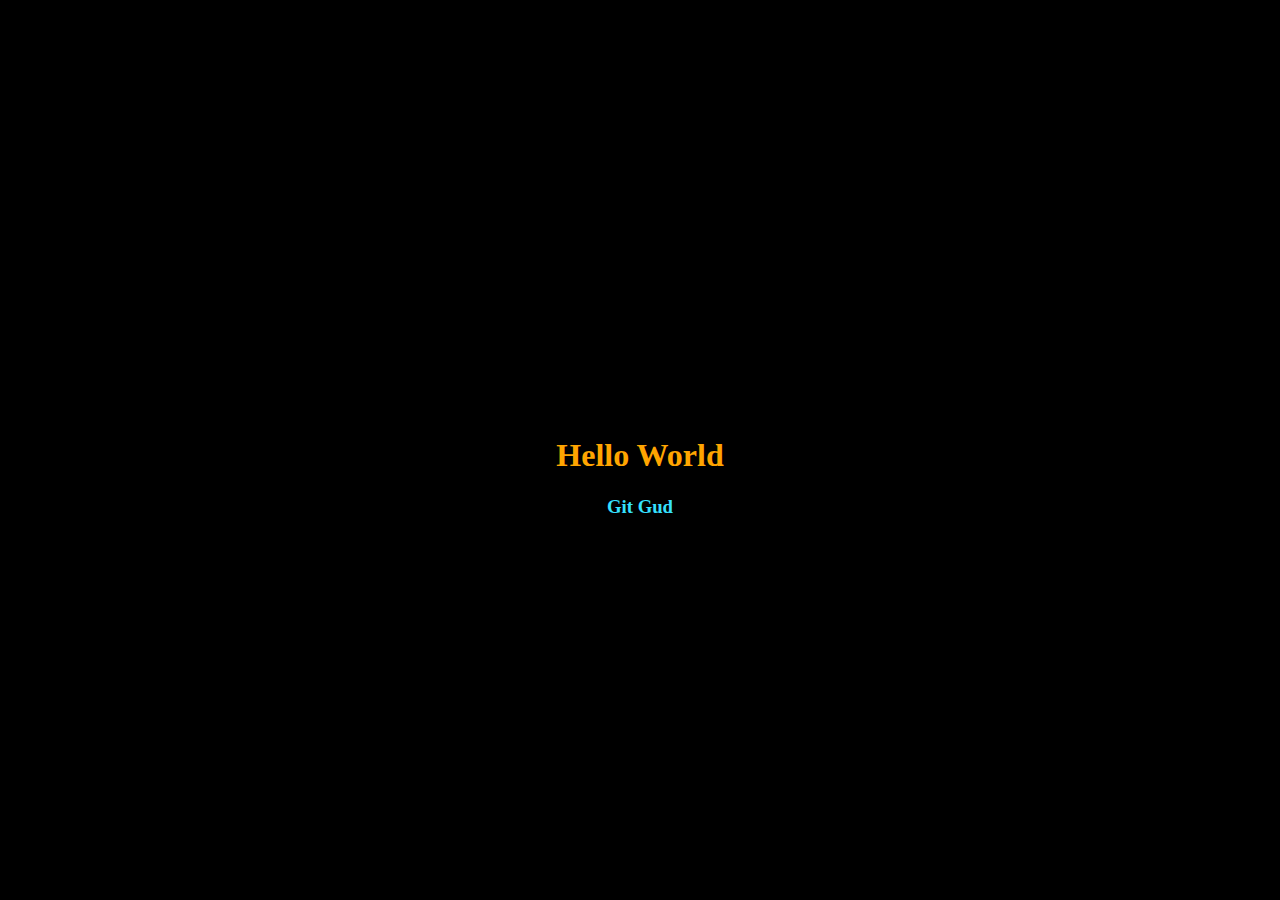
<file: index.html>
<!DOCTYPE html>
<html lang="en">
<head>
    <meta charset="UTF-8">
    <meta name="viewport" content="width=device-width, initial-scale=1.0">
    <meta http-equiv="X-UA-Compatible" content="ie=edge">
    <title>First Commit</title>
    <style>
        * {
            text-align: center;
        }
        body {
            background-color: black;
        }
        h1 {
            padding-top: 13em;
            color: orange;
        }
        h3 {
            color: rgb(53, 225, 255);
        }
    </style>
</head>
<body>
    <h1>Hello World</h1>
    <h3>Git Gud</h3>
</body>
</html>
</file>
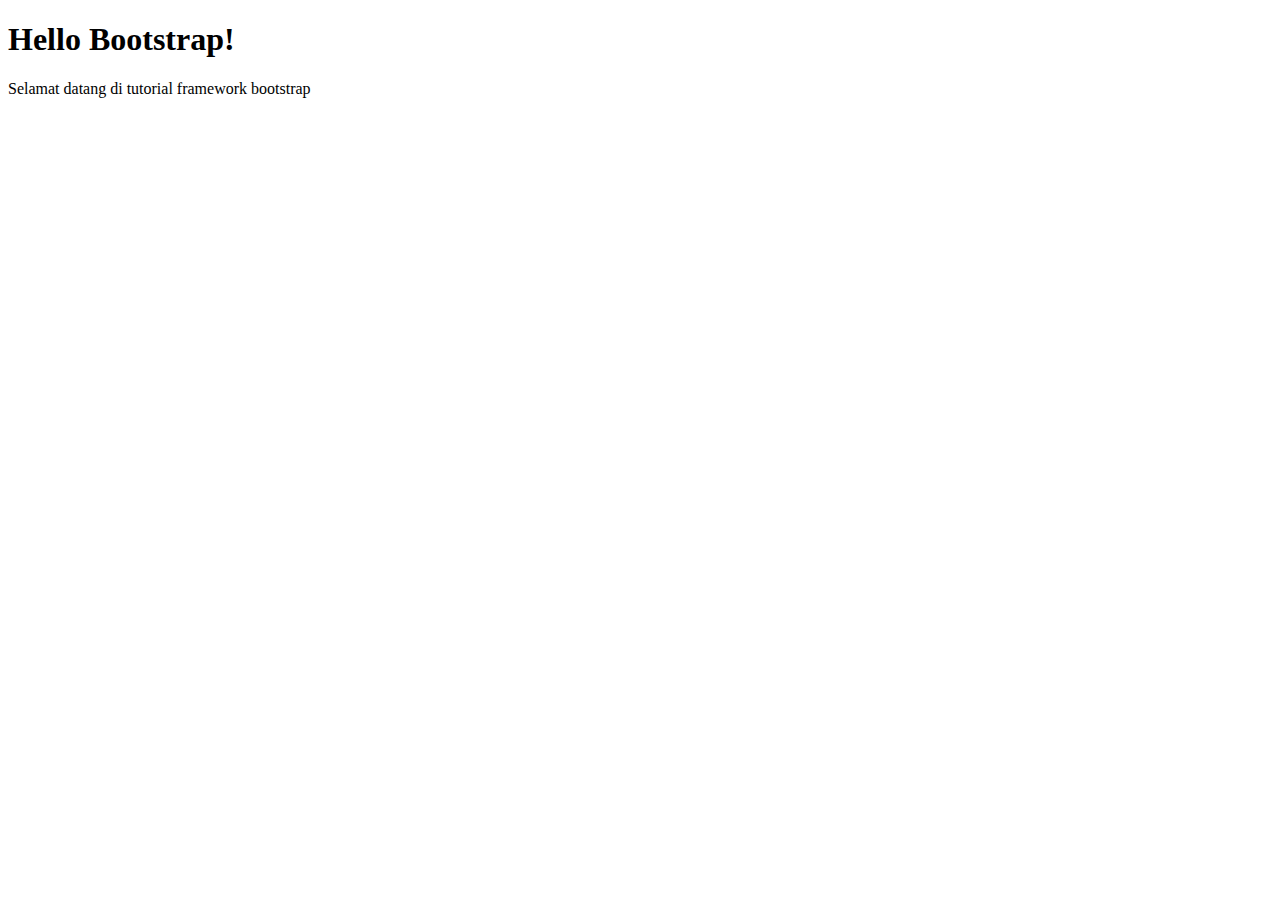
<file: gg.html>
<!DOCTYPE html>
<html>
<head>
    <title>Hello Bootstrap</title>
    
    <!– memasukan bootstrap –>
    <link rel=“stylesheet” href=“bootstrap/css/bootstrap.min.css” />
</head>

<body>

    <h1>Hello Bootstrap!</h1>
    <p>Selamat datang di tutorial framework bootstrap</p>

</body>
</html>
</file>
